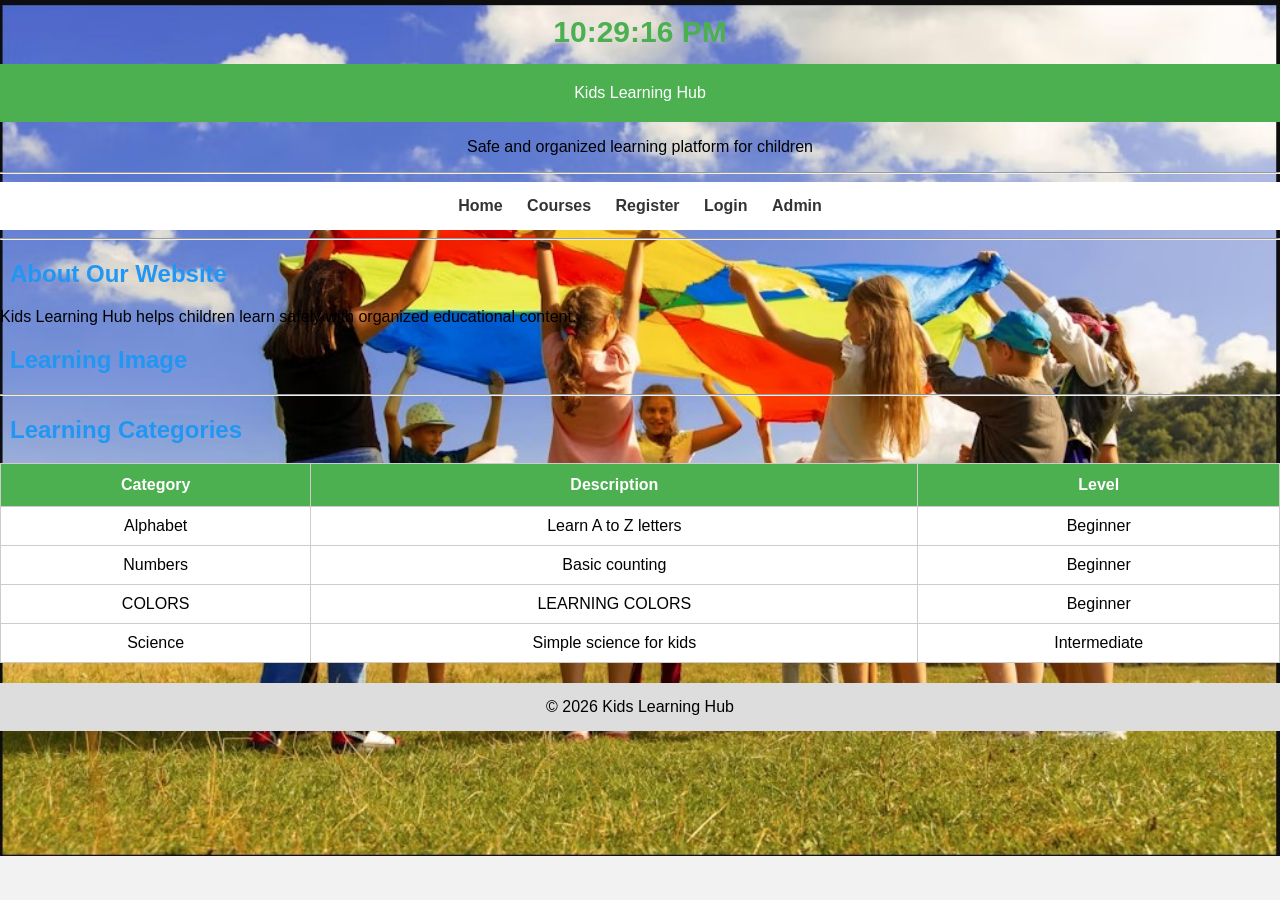
<file: index.html>
<!DOCTYPE html>
<html>
<head>
    <title>Kids Learning Hub</title>
    <link rel="stylesheet" href="./CSS/styles.css">
</head>
<div id="clock" style="
text-align:center;
font-size:30px;
font-weight:bold;
color:#4CAF50;
padding:15px;">
</div>

<body class="hero">
<header>    
Kids Learning Hub
</header>

<p align="center">
    Safe and organized learning platform for children
</p>

<hr>

<nav>
    <a href="index.html">Home</a>
    <a href="courses.html">Courses</a>
    <a href="Register.html">Register</a>
    <a href="login.html">Login</a>
    <a href="admin.html">Admin</a>
</nav>

<hr>

<h2 style="color:#2196F3;">About Our Website</h2>

<p>
    Kids Learning Hub helps children learn safely with organized educational content.
</p>

<h2>Learning Image</h2>


<hr>

<h2 style="color:#2196F3;">Learning Categories</h2>

<table border="1" width="100%" style="background:white;">

<tr style="background-color:#4CAF50; color:white;">
    <th>Category</th>
    <th>Description</th>
    <th>Level</th>
</tr>

<tr>
    <td>Alphabet</td>
    <td>Learn A to Z letters</td>
    <td>Beginner</td>
</tr>

<tr>
    <td>Numbers</td>
    <td>Basic counting</td>
    <td>Beginner</td>
</tr>

<tr>
    <td>COLORS</td>
    <td>LEARNING COLORS</td>
    <td>Beginner</td>
</tr>



<tr>
    <td>Science</td>
    <td>Simple science for kids</td>
    <td>Intermediate</td>
</tr>

</table>


<footer>
    © 2026 Kids Learning Hub
</footer>
<script src="./JS/script.js"></script>
</body>
</html>
</file>
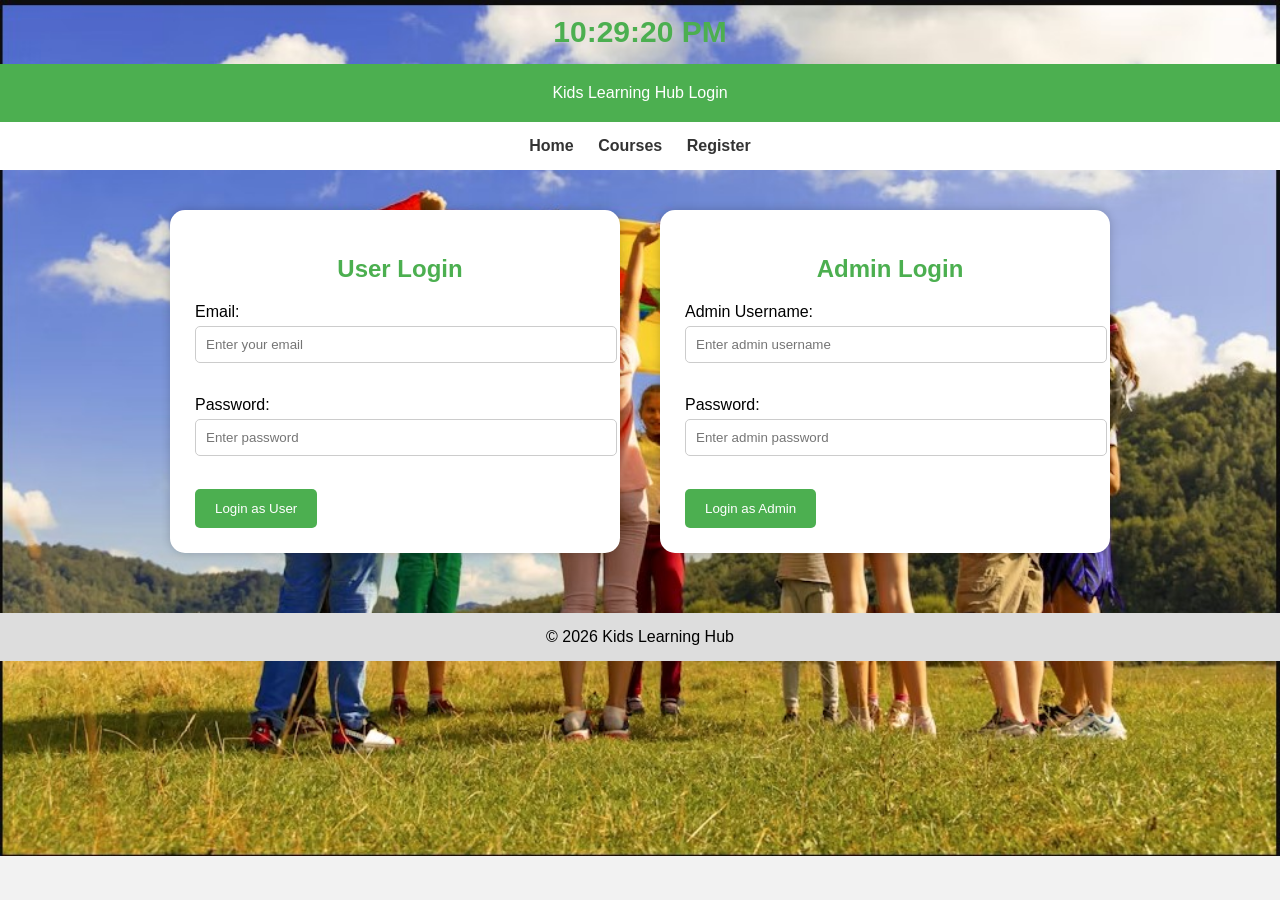
<file: admin.html>
<!DOCTYPE html>
<html>

<head>
    <title>Kids Learning Hub - admin</title>
    <link rel="stylesheet" href="./CSS/styles.css">
</head>
<div
id="clock"
style="
font-size:30px;
font-weight:bold;
text-align:center;
color:#2196F3;
margin:20px;">
</div>

<p style="text-align:center;">

<button
onclick="logout()">

Logout

</button>

</p>
<body>

<header>
    Kids Learning Hub - admin
</header>
</h1>

<nav>
    <a href="index.html">Home</a>
    <a href="courses.html">Courses</a>
    <a href="Register.html">Register</a>
    <a href="login.html">Login</a>
</nav>
</p>

<hr>

<!-- DASHBOARD OVERVIEW -->
<h2 style="color:#2196F3; padding-left:10px;">
    Dashboard Overview
</h2>

<table border="1"
width="100%"
style="background:white;
text-align:center;">

<tr style="background-color:#4CAF50; color:white;">

    <th>Total Users</th>
    <th>Total Videos</th>
    <th>Categories</th>
    <th>New Messages</th>

</tr>

<tr>

    <td>120</td>
    <td>45</td>
    <td>6</td>
    <td>12</td>

</tr>

</table>

<hr>

<!-- REGISTERED USERS -->
<h2 style="color:#2196F3; padding-left:10px;">
    Registered Users
</h2>

<table border="1"
width="100%"
style="background:white;
text-align:center;">

<tr style="background-color:#2196F3; color:white;">

    <th>Full Name</th>
    <th>Email</th>
    <th>Child Age</th>
    <th>Learning Category</th>

</tr>

<tr>

    <td>John Doe</td>
    <td>john@gmail.com</td>
    <td>7</td>
    <td>Alphabet</td>

</tr>

<tr>

    <td>Sarah Smith</td>
    <td>sarah@gmail.com</td>
    <td>5</td>
    <td>Numbers</td>

</tr>

<tr>

    <td>David Junior</td>
    <td>david@gmail.com</td>
    <td>6</td>
    <td>Colors</td>

</tr>

</table>

<hr>

<!-- VIDEO UPLOAD SECTION -->
<h2 style="color:#2196F3; padding-left:10px;">
    Upload Learning Video
</h2>

<form style="background:white;
padding:20px;
width:70%;
margin:auto;"
onsubmit="return uploadVideo()">

    Video Title:<br>
    <input type="text"
id="videoTitle"
size="50">><br><br>

    Subject Category:<br>

    <select id="videoCategory">

        <option>Alphabet</option>
        <option>Numbers</option>
        <option>Colors</option>
        <option>Science</option>
        <option>Stories</option>
        <option>Funny Songs</option>

    </select>

    <br><br>

    Video Description:<br>

   <textarea
id="videoDescription"
rows="5"
cols="50"></textarea>

    <br><br>

    Upload Video File:<br>

    <input type="file" accept="video/*">

    <br><br>

    Upload Thumbnail Image:<br>

    <input type="file" accept="image/*">

    <br><br>

    <input type="submit"
    value="Upload Video">

</form>

<hr>

<!-- UPLOADED VIDEOS -->
<h2 style="color:#2196F3;padding-left:10px;">
Uploaded Videos
</h2>

<table border="1" width="100%">

<tr>

<th>Title</th>

<th>Category</th>

<th>Description</th>

</tr>

<tbody id="videoTable">

</tbody>

</table>
</h2>

<table border="1"
width="100%"
style="background:white;
text-align:center;">

<tr style="background-color:#4CAF50; color:white;">

    <th>Video Title</th>
    <th>Category</th>
    
<!DOCTYPE html>
<html>

<head>
    <title>Kids Learning Hub - admin</title>
</head>

<body style="font-family:Arial; background-color:#f2f2f2; margin:0;">

<!-- HEADER -->
<h1 align="center"
style="background-color:#4CAF50;
color:white;
padding:20px;
margin:0;">

    Kids Learning Hub - admin

</h1>

<!-- NAVIGATION -->
<p align="center"
style="background:white;
padding:15px;
margin:0;">

    <a href="WEB.html">Home</a> |
    <a href="register.html">Register</a> |
    <a href="admin.html">Admin Panel</a>

</p>

<hr>

<!-- DASHBOARD -->
<h2 style="color:#2196F3; padding-left:10px;">
    Dashboard Overview
</h2>

<table border="1"
width="100%"
style="background:white;
text-align:center;">

<tr style="background-color:#4CAF50; color:white;">

    <th>Total Users</th>
    <th>Total Videos</th>
    <th>Categories</th>
    <th>New Messages</th>

</tr>

<tr>

    <td id="userCount">120</td>
<td id="videoCount">45</td>
<td id="categoryCount">6</td>
<td id="messageCount">12</td>

</tr>

</table>

<hr>

<!-- REGISTERED USERS -->
<h2 style="color:#2196F3; padding-left:10px;">
    Registered Users
</h2>

<table border="1"
width="100%"
style="background:white;
text-align:center;">

<tr style="background-color:#2196F3; color:white;">

    <th>Full Name</th>
    <th>Email</th>
    <th>Child Age</th>
    <th>Learning Category</th>

</tr>

<tr>

    <td>John Doe</td>
    <td>john@gmail.com</td>
    <td>7</td>
    <td>Alphabet</td>

</tr>

<tr>

    <td>Sarah Smith</td>
    <td>sarah@gmail.com</td>
    <td>5</td>
    <td>Numbers</td>

</tr>

</table>

<hr>

<!-- VIDEO MANAGEMENT -->
<div class="video-container">

    <div class="video-box">
        <iframe
        src="videos\ABC.mp4"
        allowfullscreen>
        </iframe>

        <p>Learn ABC Alphabet Song</p>
    </div>

    <div class="video-box">
        <iframe
        src="videos\NUMBERS.mp4"
        allowfullscreen>
        </iframe>

        <p>Learn Counting Numbers 1-10</p>
    </div>

    <div class="video-box">
        <iframe
        src="videos\COLORS.mp4"
        allowfullscreen>
        </iframe>

        <p>Learning Colors For Kids</p>
    </div>

</div>
<!-- MANAGEMENT ACTIONS -->
<h2 style="color:#2196F3; padding-left:10px;">
    Management Actions
</h2>

<p align="center">

    <button>Add Category</button>

    <button>Delete Video</button>

    <button>Update Website</button>

    <button>View Reports</button>

</p>

<hr>

<!-- ANNOUNCEMENTS -->
<h2 style="color:#2196F3; padding-left:10px;">
    Post Announcement
</h2>

<form style="background:white;
padding:20px;
width:70%;
margin:auto;"
onsubmit="return postAnnouncement()">

   Announcement Title:<br>

<input type="text"
id="announcementTitle"
size="50">
    <br><br>

    Message:<br>

    <textarea
id="announcementMessage"
rows="5"
cols="60"></textarea>

    <br><br>

    <input type="submit"
    value="Post Announcement">

</form>
<h2>Announcements</h2>

<div id="announcementList"></div>
<hr>
<footer>
    © 2026 Kids Learning Hub admin
</footer>
<script src="./JS/script.js"></script>

</body>
</html>
</file>
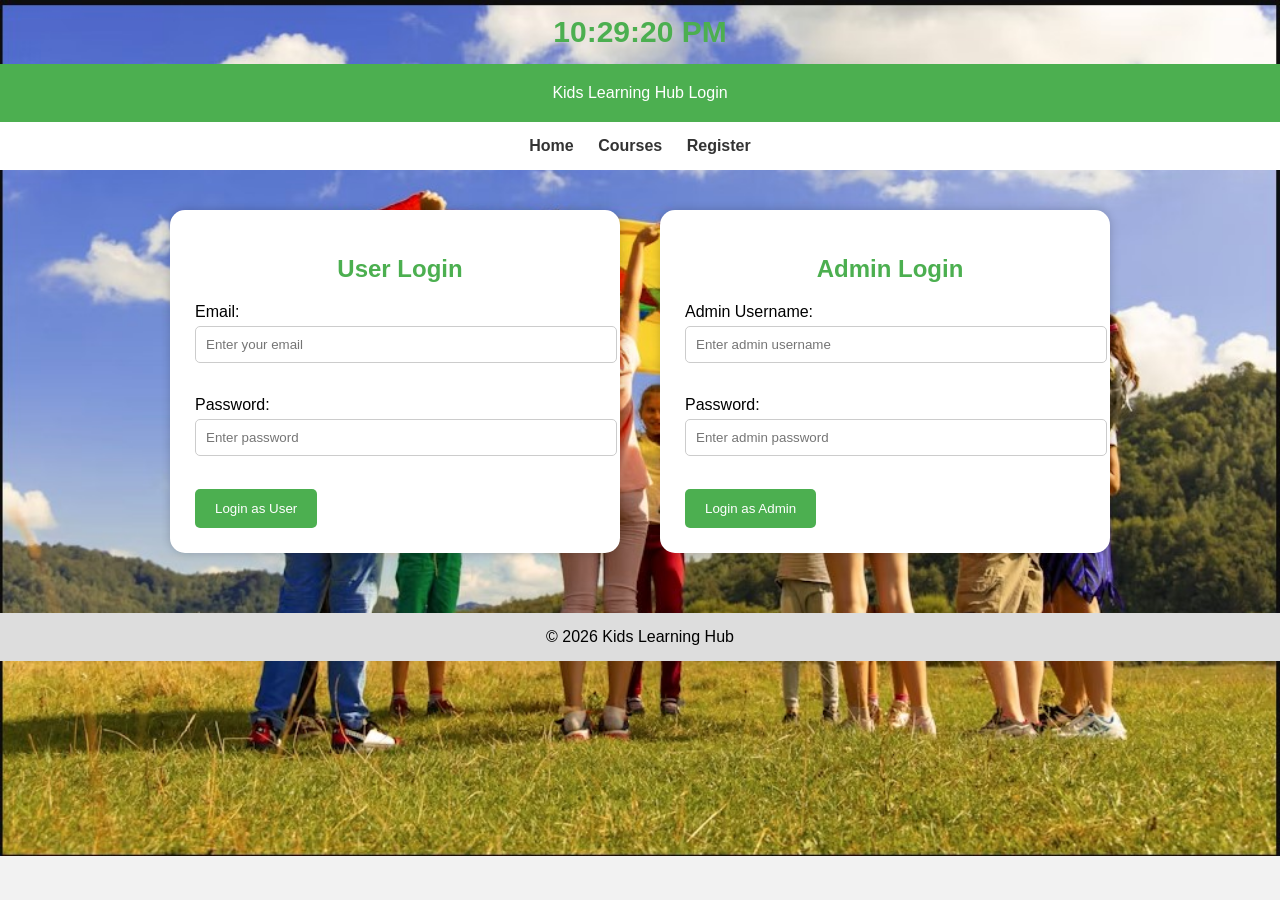
<file: courses.html>
<!DOCTYPE html>
<html>

<head>
    <title>Kids Learning Hub - Courses</title>
    <link rel="stylesheet" href="./CSS/styles.css">
</head>
<h2
id="welcome"
style="text-align:center;color:#4CAF50;">
</h2>

<div
id="clock"
style="
font-size:30px;
font-weight:bold;
text-align:center;
color:#2196F3;
margin-bottom:20px;">
</div>

<p style="text-align:center;">
<button
onclick="logout()">
Logout
</button>
</p>
<body>

<header>
    Kids Learning Hub Courses
</header>

<nav>
    <a href="index.html">Home</a>
    <a href="courses.html">Courses</a>
    <a href="Register.html">Register</a>
    <a href="login.html">Login</a>
    
</nav>

<!-- HERO SECTION -->
<section class="hero">

    <h1>Welcome To Kids Learning Courses</h1>

    <p>
        Safe and organized learning videos for children
    </p>

</section>

<!-- ALPHABET COURSE -->
<section class="course-section">

    <h2>Alphabet Course</h2>

    <div class="video-container">

        <div class="video-card">

            <iframe
            src="videos\ABC.mp4"
            allowfullscreen>
            </iframe>

            <h3>ABC Alphabet Song</h3>

            <p>Learn A to Z letters easily.</p>

        </div>

        <div class="video-card">

            <iframe
            src="videos\ABC.mp4"
            allowfullscreen>
            </iframe>

            <h3>Alphabet Pronunciation</h3>

            <p>Learn correct pronunciation.</p>

        </div>

    </div>

</section>

<!-- NUMBERS COURSE -->
<section class="course-section">

    <h2>Numbers Course</h2>

    <div class="video-container">

        <div class="video-card">

            <iframe
            src="videos\NUMBERS.mp4"
            allowfullscreen>
            </iframe>

            <h3>Counting Numbers</h3>

            <p>Learn counting from 1 to 10.</p>

        </div>

        <div class="video-card">

            <iframe
            src="videos\NUMBERS.mp4"
            allowfullscreen>
            </iframe>

            <h3>Math For Kids</h3>

            <p>Simple numbers and math learning.</p>

        </div>

    </div>

</section>

<!-- COLORS COURSE -->
<section class="course-section">

    <h2>Colors Course</h2>

    <div class="video-container">

        <div class="video-card">

            <iframe
            src="videos\COLORS.mp4"
            allowfullscreen>
            </iframe>

            <h3>Learning Colors</h3>

            <p>Learn different colors.</p>

        </div>

        <div class="video-card">

            <iframe
            src="videos\COLORS.mp4"
            allowfullscreen>
            </iframe>

            <h3>Colors For Children</h3>

            <p>Fun colors learning videos.</p>

        </div>

    </div>

</section>

<footer>
    © 2026 Kids Learning Hub
</footer>
<script src="./JS/script.js"></script>
</body>
</html>
</file>
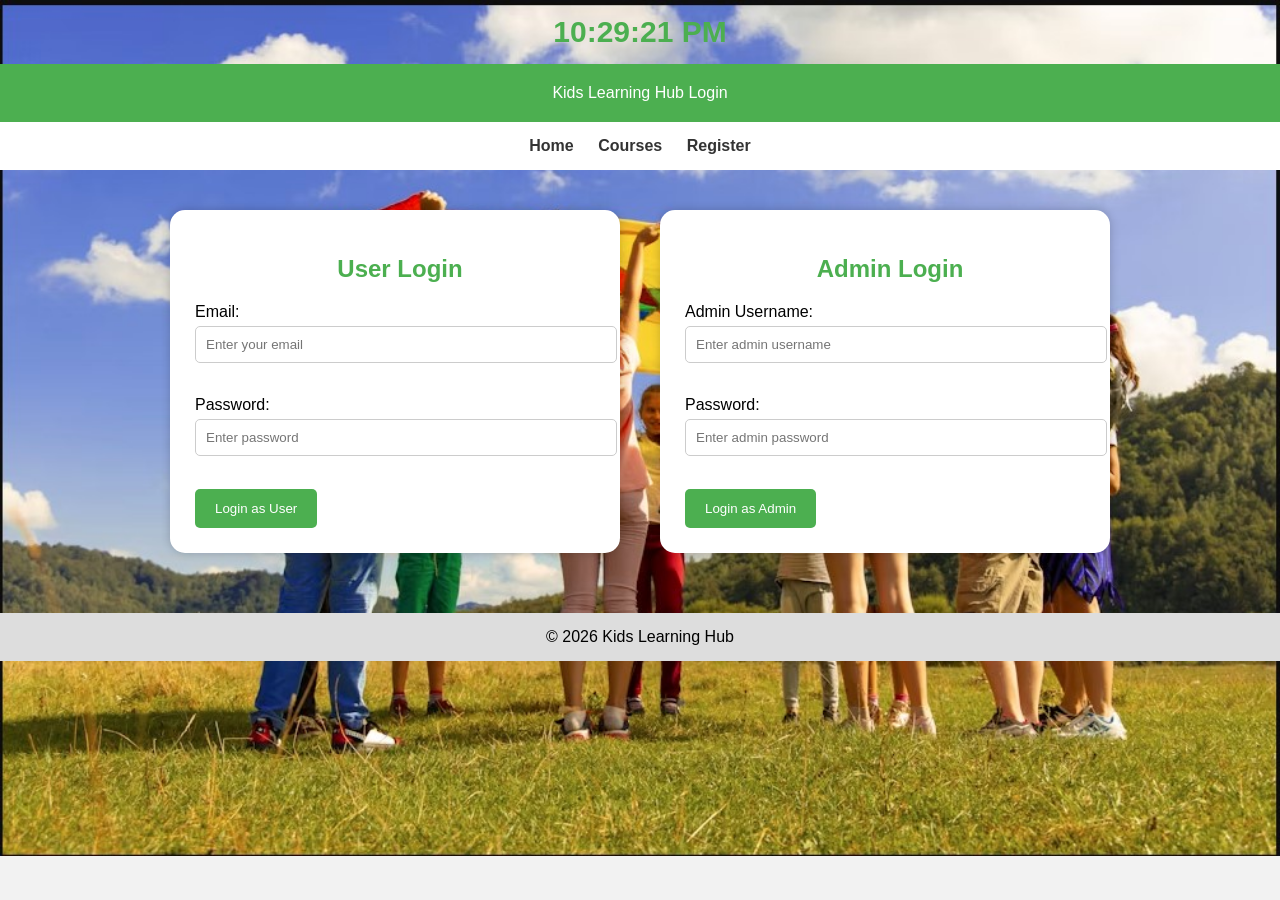
<file: login.html>
<!DOCTYPE html>
<html>

<head>
    <title>Kids Learning Hub - Login</title>
    <link rel="stylesheet" href="./CSS/styles.css">
</head>
<div id="clock" style="
text-align:center;
font-size:30px;
font-weight:bold;
color:#4CAF50;
padding:15px;">
</div>
<body class="hero">

<header>
    Kids Learning Hub Login
</header>

<nav>
    <a href="index.html">Home</a>
    <a href="courses.html">Courses</a>
    <a href="Register.html">Register</a>
    
</nav>

<div class="login-container">

    <!-- USER LOGIN -->
    <div class="login-box">

        <h2>User Login</h2>

        <form>

            Email:<br>
            <input type="email"
id="userEmail"
placeholder="Enter your email">
            <br><br>

            Password:<br>
          <input type="password"
id="userPassword"
placeholder="Enter password">
            <br><br>

            <button
type="button"
onclick="userLogin()">
Login as User
</button>
        </form>

    </div>

    <!-- ADMIN LOGIN -->
    <div class="login-box">

        <h2>Admin Login</h2>

        <form>

            Admin Username:<br>
            <input type="text"
id="adminUser"
placeholder="Enter admin username">

            <br><br>

            Password:<br>
            <input type="password"
id="adminPass"
placeholder="Enter admin password">
            <br><br>

            <button
type="button"
onclick="adminLogin()">
Login as Admin
</button>

        </form>

    </div>

</div>

<footer>
    © 2026 Kids Learning Hub
</footer>
<script src="./JS/script.js"></script>
</body>
</html>
</file>
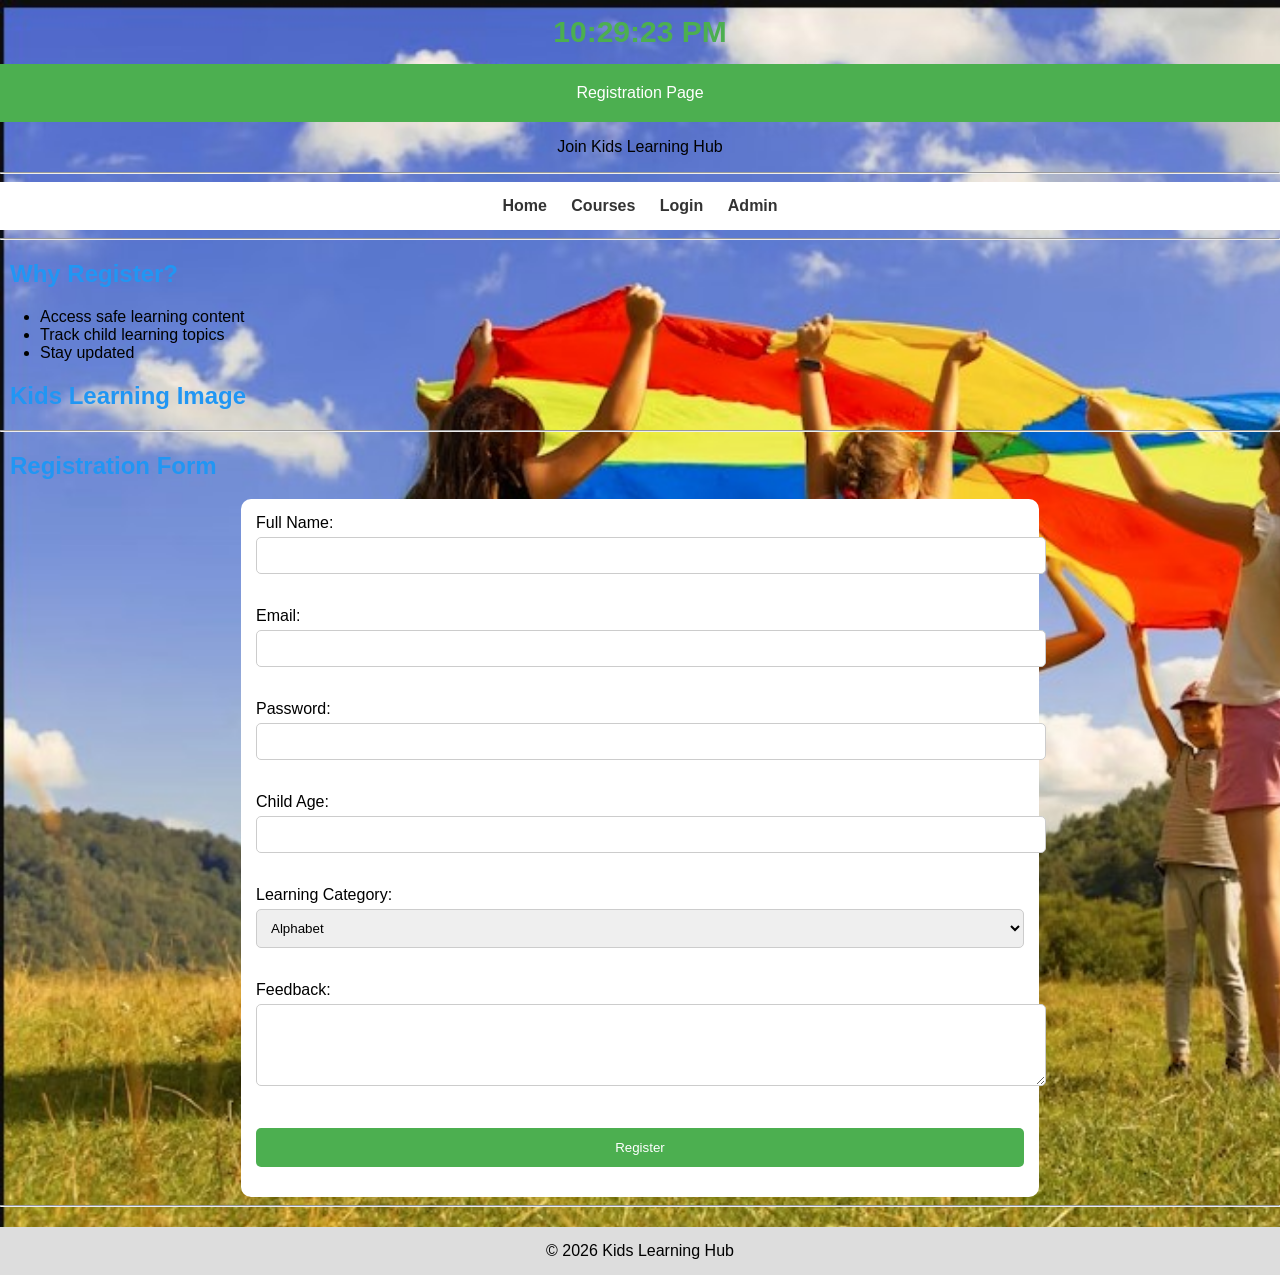
<file: Register.html>
<!DOCTYPE html>
<html>
<head>
    <title>REGISTER</title>
    <link rel="stylesheet" href="./CSS/styles.css">
</head>
<div id="clock" style="
text-align:center;
font-size:30px;
font-weight:bold;
color:#4CAF50;
padding:15px;">
</div>
<body class="regback">

<header>
    Registration Page
</header>

<p align="center">
    Join Kids Learning Hub
</p>

<hr>

<nav>
    <a href="index.html">Home</a>
    <a href="courses.html">Courses</a>
    <a href="login.html">Login</a>
    <a href="admin.html">Admin</a>
</nav>
<hr>

<h2 style="color:#2196F3;">Why Register?</h2>

<ul>
    <li>Access safe learning content</li>
    <li>Track child learning topics</li>
    <li>Stay updated</li>
</ul>

<h2>Kids Learning Image</h2>

<hr>

<h2>Registration Form</h2>

<form style="background:white; padding:15px; width:60%; margin:auto;"
onsubmit="return registerUser()">
    Full Name:<br>
    <input type="text" id="fullname"><br><br>

    Email:<br>
    <input type="email" id="email"><br><br>
Password:<br>
<input type="password" id="password"><br><br>
    Child Age:<br>
    <input type="number" id="age"><br><br>

    Learning Category:<br>
    <select>
        <option>Alphabet</option>
        <option>Numbers</option>
        <option>colors</option>
        <option>Stories</option>
		<option>funny songs</option>
    </select><br><br>

    Feedback:<br>
    <textarea rows="4"></textarea><br><br>

   <input
type="submit"
value="Register">
</form>

<hr>

<footer>
    © 2026 Kids Learning Hub
</footer>
<script src="./JS/script.js"></script>
</body>
</html>
</file>
<file: CSS/styles.css>
body{
    font-family: Arial, sans-serif;
    background-color:#f2f2f2;
    margin:0;
    padding:0;
}

/* HEADER */
header{
    background-color:#4CAF50;
    color:white;
    text-align:center;
    padding:20px;
}
//* VIDEO CONTAINER */
.video-container{
    display:flex;
    justify-content:space-between;
    align-items:flex-start;
    gap:15px;
    width:100%;
}

/* VIDEO CARD */
.video-card{
    width:49%;
    background:white;
    border-radius:10px;
    padding:10px;
    box-shadow:0 0 10px rgba(0,0,0,0.2);
    text-align:center;
}

.video-card iframe{
    width:100%;
    height:260px;
    border:none;
    border-radius:10px;
}
/* NAVIGATION */
nav{
    background:white;
    text-align:center;
    padding:15px;
}

nav a{
    text-decoration:none;
    color:#333;
    margin:10px;
    font-weight:bold;
}

nav a:hover{
    color:#4CAF50;
}

/* HEADINGS */
h2{
    color:#2196F3;
    padding-left:10px;
}

h3{
    padding-left:10px;
}

/* TABLES */
table{
    width:100%;
    border-collapse:collapse;
    background:white;
    text-align:center;
}

table, th, td{
    border:1px solid #ccc;
}

th{
    background-color:#4CAF50;
    color:white;
    padding:12px;
}

td{
    padding:10px;
}

/* FORMS */
form{
    background:white;
    padding:20px;
    width:70%;
    margin:auto;
    border-radius:10px;
}

input, textarea, select{
    width:100%;
    padding:10px;
    margin-top:5px;
    margin-bottom:15px;
    border:1px solid #ccc;
    border-radius:5px;
}

input[type="submit"], button{
    background-color:#4CAF50;
    color:white;
    border:none;
    padding:12px 20px;
    cursor:pointer;
    border-radius:5px;
}

input[type="submit"]:hover,
button:hover{
    background-color:#45a049;
}

/* IMAGES */
img{
    width:100%;
    border-radius:10px;
}

/* VIDEOS */
.video-container{
    display:flex;
    justify-content:space-between;
    align-items:center;
    gap:10px;
    padding:20px;
}

.video-box{
    width:32%;
    background:white;
    padding:10px;
    border-radius:10px;
    text-align:center;
}

.video-box iframe{
    width:100%;
    height:220px;
}

/* FOOTER */
footer{
    background:#ddd;
    text-align:center;
    padding:15px;
    margin-top:20px;
}
/* LOGIN PAGE */

.login-container{
    display:flex;
    justify-content:center;
    align-items:flex-start;
    gap:40px;
    padding:40px;
}

.login-box{
    width:400px;
    background:white;
    padding:25px;
    border-radius:15px;
    box-shadow:0 0 10px rgba(0,0,0,0.2);
}

.login-box h2{
    text-align:center;
    color:#4CAF50;
}

.login-box form{
    width:100%;
    padding:0;
    background:none;
}

.login-box input[type="submit"]{
    width:100%;
}
/* HERO SECTION */
.hero{
    background-image:url('../images/children.jpg');
    background-size:cover;
    background-repeat:no-repeat;
}

/* SECTION BOX */
.section{
    padding:20px;
}

.regback{
	background-image:url('../images/children.jpg');
    background-size:cover;
    background-repeat:no-repeat;
}
	

.button_link{
	text-decoration:none;
	text-align:center;
	font-family:arial;
	font-weight:bold;
	color:green;
	border-radius:10px;
	padding:15px 12px;
	background-color:black;
}
</file>
